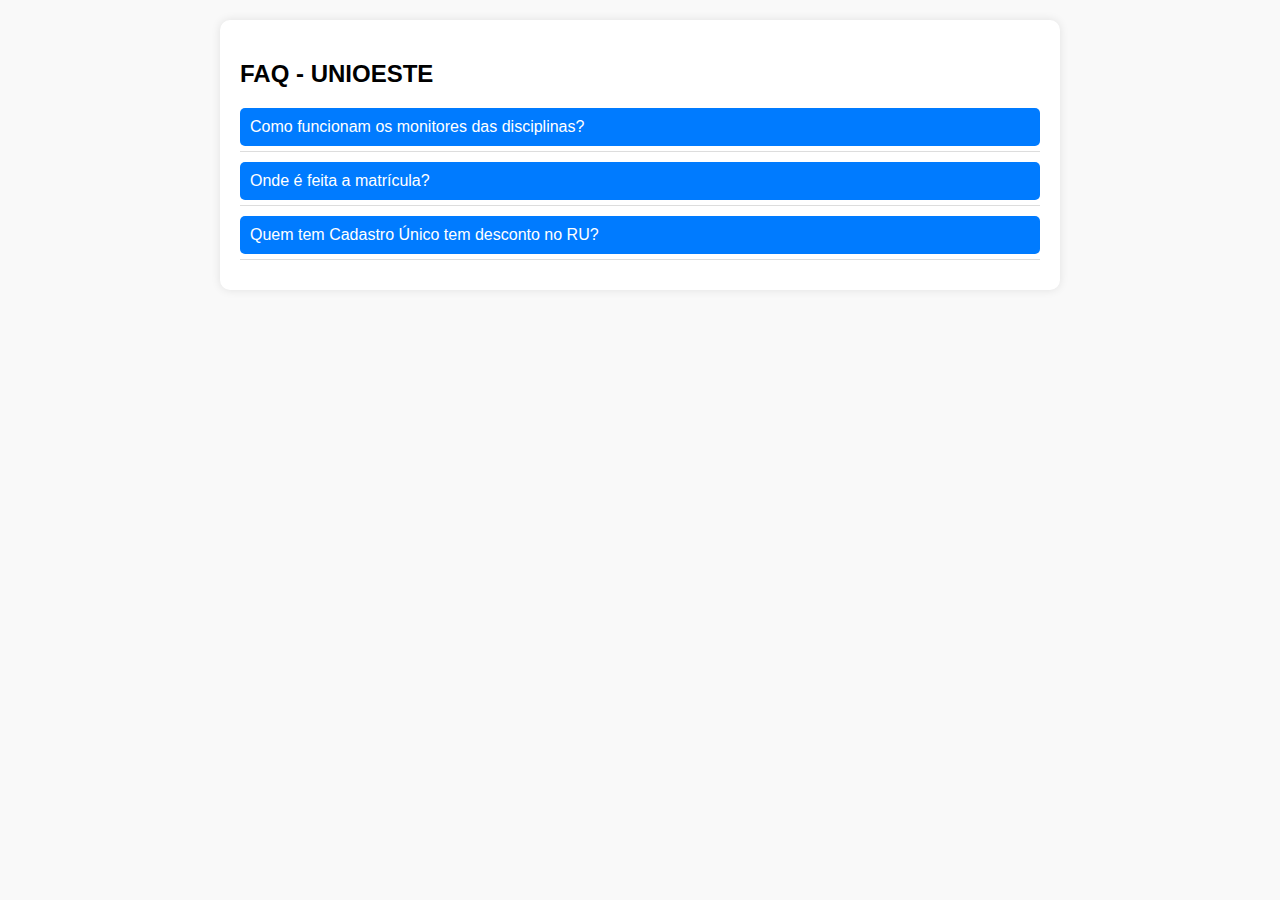
<file: exemplo.html>
<!DOCTYPE html>
<html lang="pt-BR">
<head>
    <meta charset="UTF-8">
    <meta name="viewport" content="width=device-width, initial-scale=1.0">
    <title>FAQ - UNIOESTE</title>
    <style>
        body {
            font-family: Arial, sans-serif;
            margin: 20px;
            background-color: #f9f9f9;
        }
        .faq-container {
            max-width: 800px;
            margin: auto;
            background: white;
            padding: 20px;
            border-radius: 10px;
            box-shadow: 0 0 10px rgba(0, 0, 0, 0.1);
        }
        .faq-item {
            margin-bottom: 10px;
            border-bottom: 1px solid #ddd;
        }
        .faq-question {
            cursor: pointer;
            padding: 10px;
            background: #007BFF;
            color: white;
            border-radius: 5px;
            margin: 5px 0;
        }
        .faq-answer {
            display: none;
            padding: 10px;
            background: #f1f1f1;
            border-radius: 5px;
        }
    </style>
</head>
<body>
    <div class="faq-container">
        <h2>FAQ - UNIOESTE</h2>
        
        <div class="faq-item">
            <div class="faq-question">Como funcionam os monitores das disciplinas?</div>
            <div class="faq-answer">Os monitores são estudantes veteranos que auxiliam outros alunos em horários específicos.</div>
        </div>
        
        <div class="faq-item">
            <div class="faq-question">Onde é feita a matrícula?</div>
            <div class="faq-answer">A matrícula é realizada na Secretaria Acadêmica da universidade.</div>
        </div>

        <div class="faq-item">
            <div class="faq-question">Quem tem Cadastro Único tem desconto no RU?</div>
            <div class="faq-answer">Sim, acadêmicos com CadÚnico pagam R$ 2,50 por refeição.</div>
        </div>
    </div>

    <script>
        document.querySelectorAll('.faq-question').forEach(item => {
            item.addEventListener('click', () => {
                console.log(`Pergunta clicada: ${item.textContent.trim()}`);
                const answer = item.nextElementSibling;
                if (answer.style.display === 'block') {
                    console.log('Ocultando resposta');
                    answer.style.display = 'none';
                } else {
                    console.log('Exibindo resposta');
                    answer.style.display = 'block';
                }
            });
        });
    </script>
</body>
</html>
</file>
